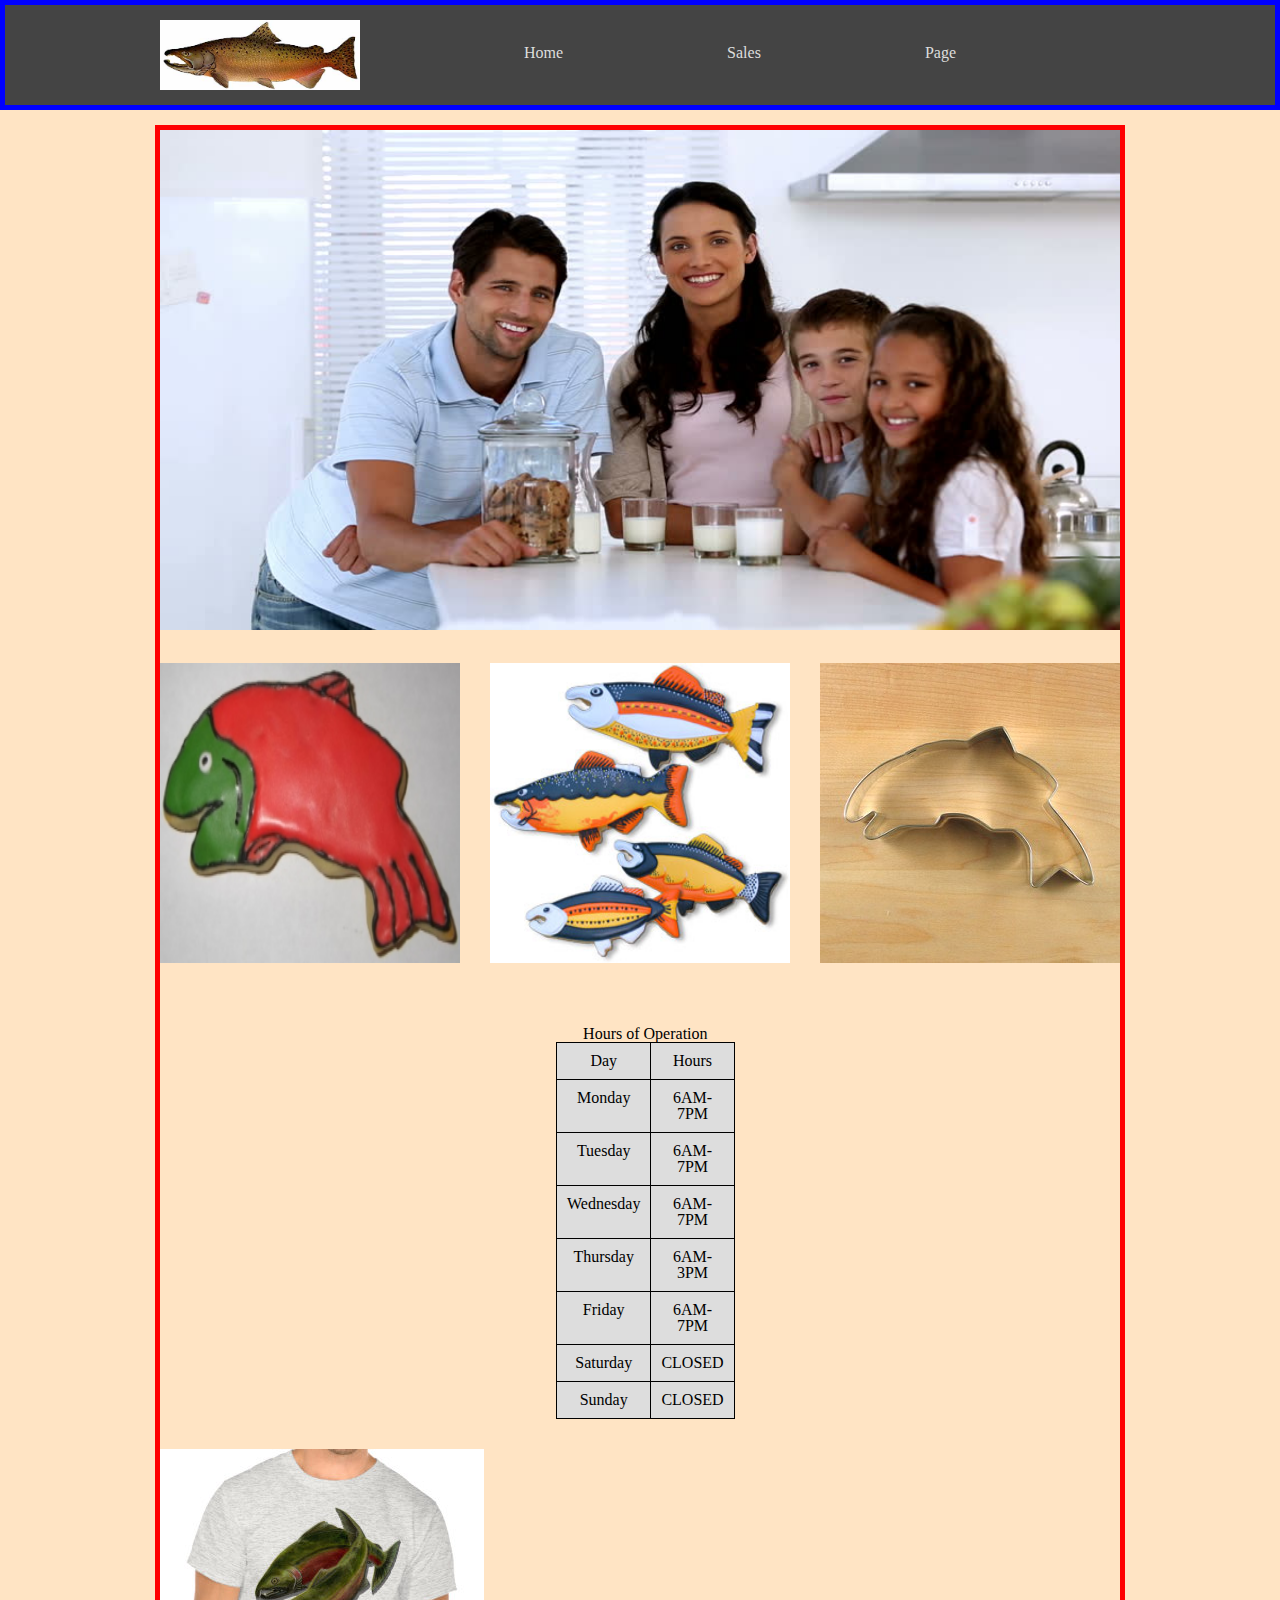
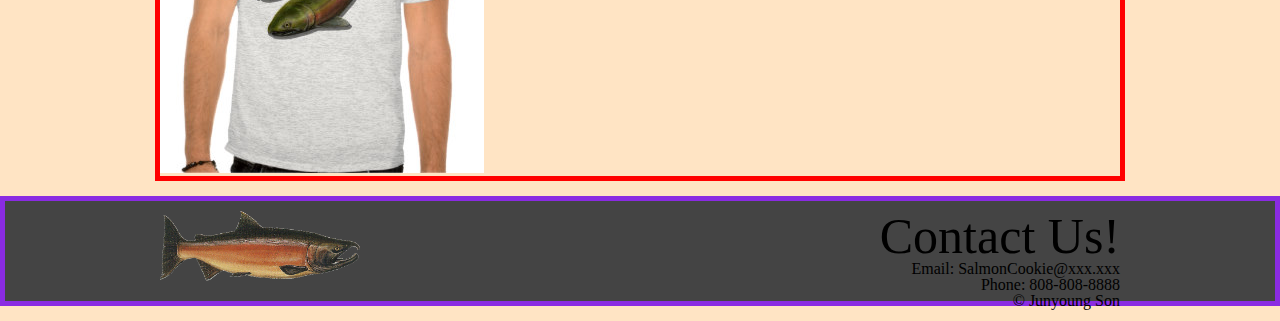
<file: index.html>
<!DOCTYPE HTML>
<HTML>
  <head>
    <meta charset="UTF-8">
    <meta http-equiv="X-UA-Compatible" content="IE=edge">
    <meta name="viewport" content="width=device-width, initial-scale=1.0">
    <link rel="stylesheet" href="CSS/reset.css">
    <link rel="stylesheet" href="CSS/style.css">
    <title>Cookie Stand</title>
  </head>

  <body>
    <header>
      <nav>
          <img src="image/chinook.jpg" alt="" height="70" width="200">
          <ul>
              <li><a href="index.html">Home</a></li>
              <li><a href="sales.html">Sales</a></li>
              <li><a href="#">Page</a></li>
          </ul>
      </nav>
    </header>

    <main>
      <img src="image/family.jpg" alt="" width="960" height="500">
        
      <ul>
          <li><img src="image/frosted-cookie.jpg" alt=""height="300" width="300"></li>
          <li><img src="image/fish.jpg" alt="" height="300" width="300"></li>
          <li><img src="image/cutter.jpeg" alt=""height="300" width="300"></li>
        </ul>
    
      <section id="Hours of Operation">
              <ul>

                <table>
                  <caption>Hours of Operation</caption>
                  <tr>
                    <th>Day</th>
                    <th>Hours</th>
                  </tr>
                  <tr>
                    <th>Monday</th>
                    <td>6AM-7PM</td>
                  </tr>
                  <tr>
                    <th>Tuesday</th>
                    <td>6AM-7PM</td>
                  </tr>
                  <tr>
                    <th>Wednesday</th>
                    <td>6AM-7PM</td>
                  </tr>
                  <tr>
                    <th>Thursday</th>
                    <td>6AM-3PM</td>
                  </tr>
                  <tr>
                    <th>Friday</th>
                    <td>6AM-7PM</td>
                  </tr>
                  <tr>
                    <th>Saturday</th>
                    <td>CLOSED</td>
                  </tr>
                  <tr>
                    <th>Sunday</th>
                    <td>CLOSED</td>
                  </tr>
                </table>

              </ul>
      </section>

    <!-- generate this form js: -->
<!--
        <article>
          <h2><h2>
            <p> <p>
            <ul>
              <li><li>
            <ul>
          <img>
        </article>
-->
  <div class="tshirt">
    <img src="image/shirt.jpg" alt="">
  </div>

    </main>

    <footer>
      <div class="footSection">
      <ul>
        <li><img src="image/salmon.png" alt=""height="70" width="200"></li>
      </ul>

    <div class="contact">
      <h2>Contact Us!</h2>
      <ul>
        <li>Email: SalmonCookie@xxx.xxx</li>
        <li>Phone: 808-808-8888</li>
      </ul>
    </div>
      

      &copy; Junyoung Son
      </div>
    </footer>
  </body>

</HTML>
</file>
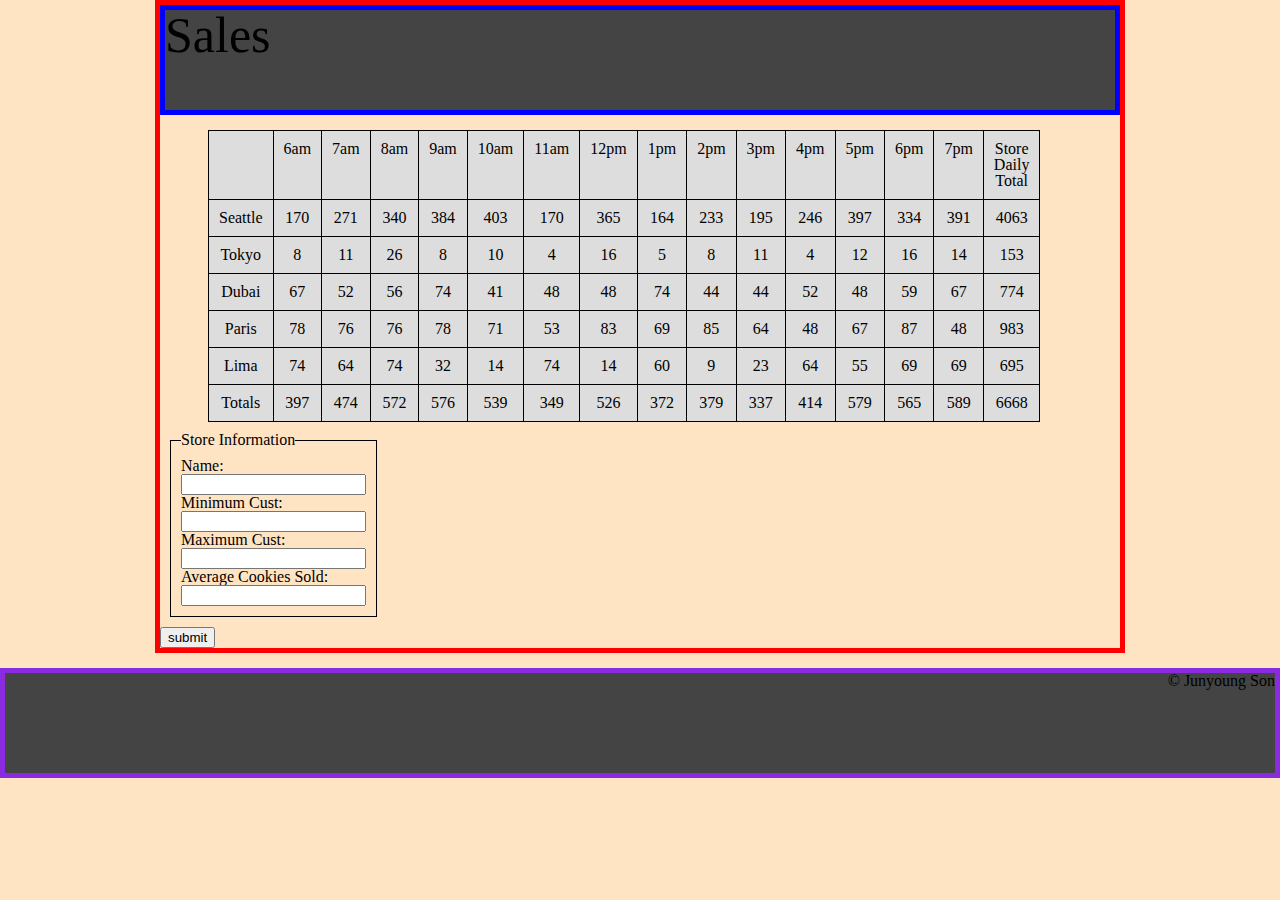
<file: sales.html>
<!DOCTYPE HTML>
<HTML>
  <head>
    <title>Sales</title>
    <link rel="stylesheet" href="CSS/reset.css">
    <link rel="stylesheet" href="CSS/style.css">
  </head>

  <body>
    
    <main>
      <header>
        <h2 class="salepage">Sales</h2>
        <section id="sales"></section>
        <div></div>
        <!-- <img src="https://codefellows.github.io/code-201-guide/curriculum/class-06/lab/assets/salmon.png" alt=""> -->
      </header>
            <!-- generate this form js: -->
<!--
        <article>
          <h2><h2>
            <p></p>
            <ul>
              <li><li>
            <ul>
              <tr>

          <img>
        </article>
-->
<table id="table">
  <tfoot id="tfoot"></tfoot>
</table>

<form  id="my-form">
  <fieldset>
    <legend>Store Information</legend>

    <label for="newStoreName">Name: </label>
    <input id="newStoreName" name="newStoreName" type="text">

    <label for="minCust">Minimum Cust:</label>
    <input id="minCust" name="minCust" type="number">

    <label for="maxCust">Maximum Cust:</label>
    <input id="maxCust" name="maxCust" type="number">

    <label for="averageCookie">Average Cookies Sold:</label>
    <input id="averageCookie" name="averageCookie" type="number">

  </fieldset>
  <button id="btn" type="submit">submit</button>
</form>



    </main>

    <footer>&copy; Junyoung Son</footer>
    <script src="app.js"></script>
  </body>

</HTML>
</file>
<file: CSS/style.css>
html {
    font-family: 'Times New Roman', Times, serif;
    color: black;
    background-color: bisque;
}

header {
    background-color: #444;
    height: 100px;
    margin-bottom: 15px;
    border: solid 5px blue;
}

nav {
    width: 960px;
    margin: auto;

}

nav img {
    float: left;
    margin-top: 15px;
}

nav ul {
    display: flex;
    justify-content: space-evenly;
    
}

nav ul li {
    margin-top: 40px;
    list-style-type: none;

}

a {
    text-decoration: none;
    color: #ddd;
}

h2 {
    font-size: 50px;
    font-family: Cambria, Cochin, Georgia, Times, 'Times New Roman', serif;
    width: ;
}

main {
    width: 960px;
    margin: auto;
    border: solid 5px red;
    margin-bottom: 15px;
}

main ul {
    display: flex;
    justify-content: space-between;
    list-style-type: none;
    margin-top: 30px;
    margin-bottom: 30px;
    padding-left: 0px;
}

main h2 {
   align-items: center;

}

section {
    display: flex;
    justify-content: space-between;
    justify-content: center;
}

section article p {
    height: 300px;
    overflow: auto;
    margin-left: 30px ;
}
section article h2 {
    margin-left: 30px;
}

table {
    width: 200px;
    color: #000;
    background-color: #ddd;
    width: 80%;
    flex-flow: row;
    margin-left: 5%;
}

th, tr {
    text-align: center;
}

table, th, td {
    border: 1px solid #000;
    border-collapse: collapse;
}

th, td {
    padding: 10px;
}

fieldset {
    flex-direction: column;
    width: 80px;
    border: solid black 1px;
    margin: 10px;
    padding: 10px 10px;
}

footer {
    height: 100px;
    background-color: #444;
    margin: auto;
    text-align: right;
    /* padding: 20px 20px 10px; */
    border: solid 5px blueviolet;
}
footer img {
    float: left;
    padding-bottom: 40px;
}

.footSection {
    width: 960px;
    margin:auto;
    padding-top: 10px;
}
</file>
